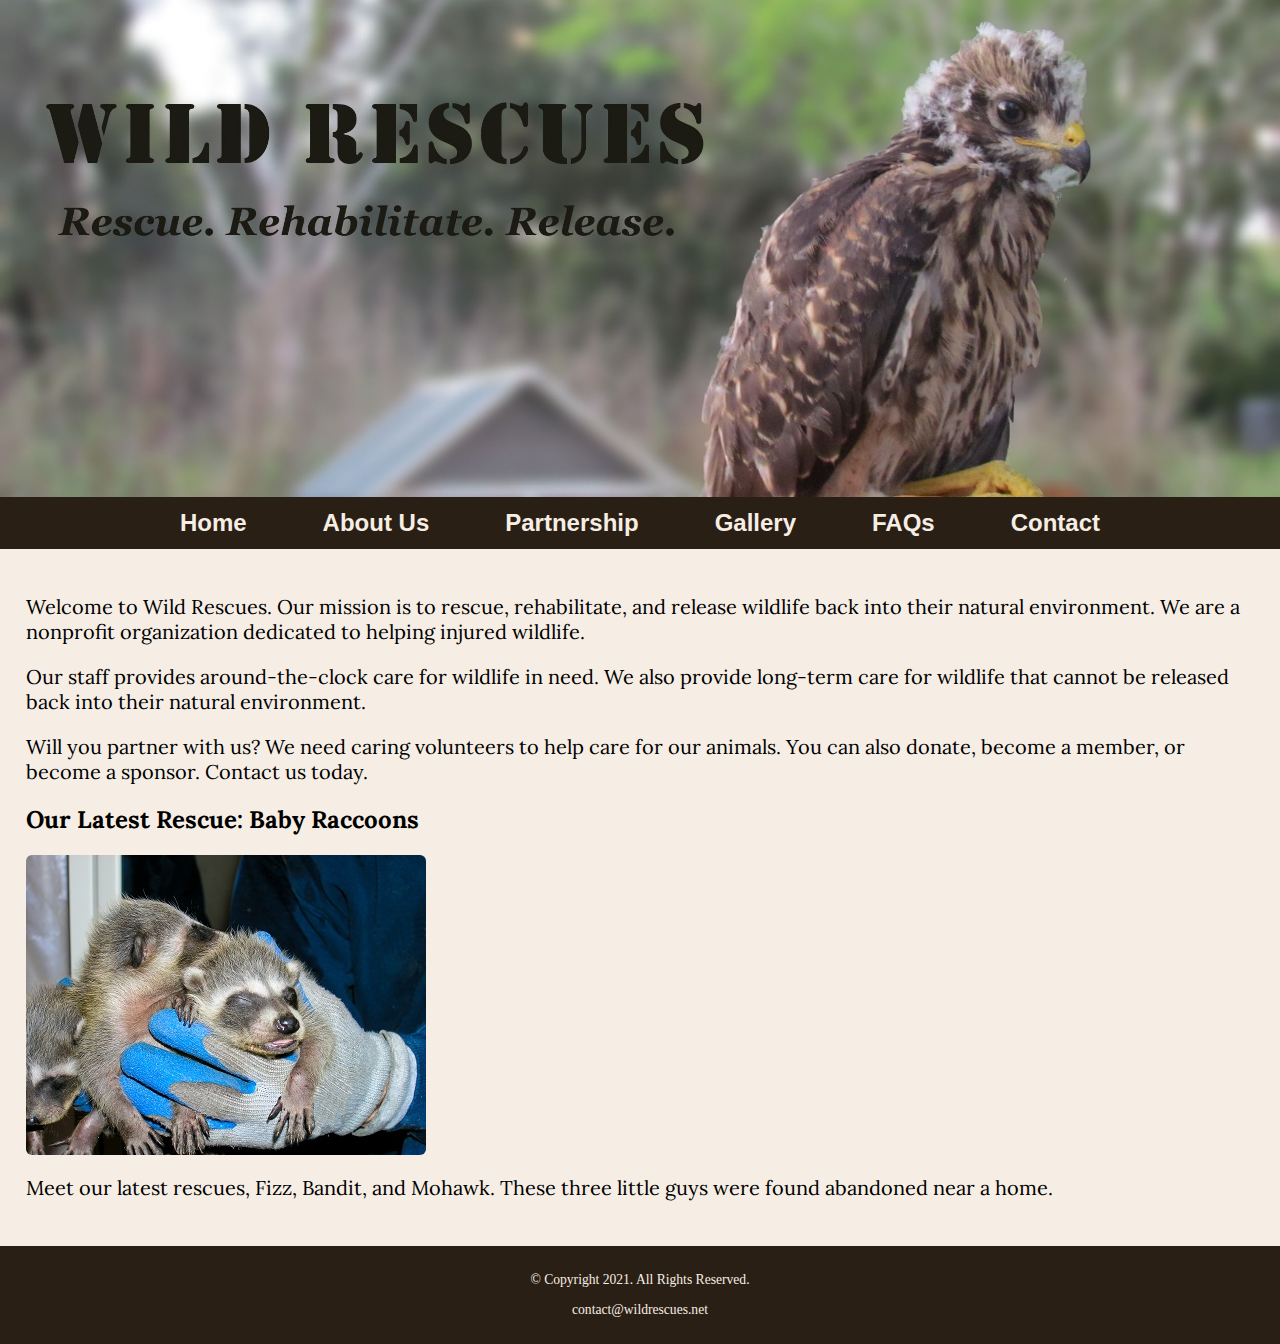
<file: index.html>
<!-- 
Student Name: Dakin DiCenzo
File Name: index.html
date: 6/15/22
 -->

<!doctype html>
<!-- This Website Template was created by Dakin DiCenzo -->
<html lang="en">
	
<head>
	<title>Wild Rescues: Home</title>

	<meta charset="utf-8">
  <link rel="stylesheet" href="css/styles.css">
  <meta name="viewport" content="width=device-width, initial-scale=1.0">

</head>

<body>
  <div id="wrapper">

<!-- Use the header area for the website name or logo -->
	<header>
	
	<div class="tab-desk">
	<img src="images/baby-hawk.jpg" alt="rescued baby hawk">
	</div>

  <div class="mobile">
    <h1>&#128062; Wild Rescues</h1> <h3>Rescue. Rehabilitate. Release.</h3>
    </div>
		
 <link rel="preconnect" href="https://fonts.googleapis.com">
<link rel="preconnect" href="https://fonts.gstatic.com" crossorigin>
<link href="https://fonts.googleapis.com/css2?family=Emblema+One&family=Lora&display=swap" rel="stylesheet">
	</header>
	
	<!-- Use the nav area to add hyperlinks to other pages within the website -->
	<nav>
	
	  <ul>
    <li><a href="index.html">Home</a></li>
    <li><a href="about.html">About Us</a></li> 
    <li><a href="partnership.html">Partnership</a></li>
    <li><a href="gallery.html">Gallery</a></li> 
    <li><a href="faqs.html">FAQs</a></li> 
    <li><a href="contact.html">Contact</a></li>
    </ul>
		
	</nav>
	
  
	<!-- Use the main area to add the main content to the webpage -->
  <main>

    <div id="welcome">
    <p>Welcome to Wild Rescues. Our mission is to rescue, rehabilitate, and release wildlife back into their natural environment. We are a nonprofit organization dedicated to helping injured wildlife.</p>
    
    <p>Our staff provides around-the-clock care for wildlife in need. We also provide long-term care for wildlife that cannot be released back into their natural environment.</p>
    
    <p>Will you partner with us? We need caring volunteers to help care for our animals. You can also donate, become a member, or become a sponsor. Contact us today.</p>
    </div>

    <div id="latest">
      <h2>Our Latest Rescue: Baby Raccoons</h2>
      <img class="round" src="images/baby-raccoons.jpg" alt="hands holding three baby raccoons">
      <p>Meet our latest rescues, Fizz, Bandit, and Mohawk. These three little guys were found abandoned near a home.</p>
    </div>

	</main>
	
	<!-- Use the footer area to add webpage footer content -->
	<footer>
	
	 	<p>&copy; Copyright 2021. All Rights Reserved.</p>
    <a href="mailto:contact@wildrescues.net"><p>contact@wildrescues.net</p></a> 
		
	</footer>
	
  </div>
</body>
	
</html>
</file>
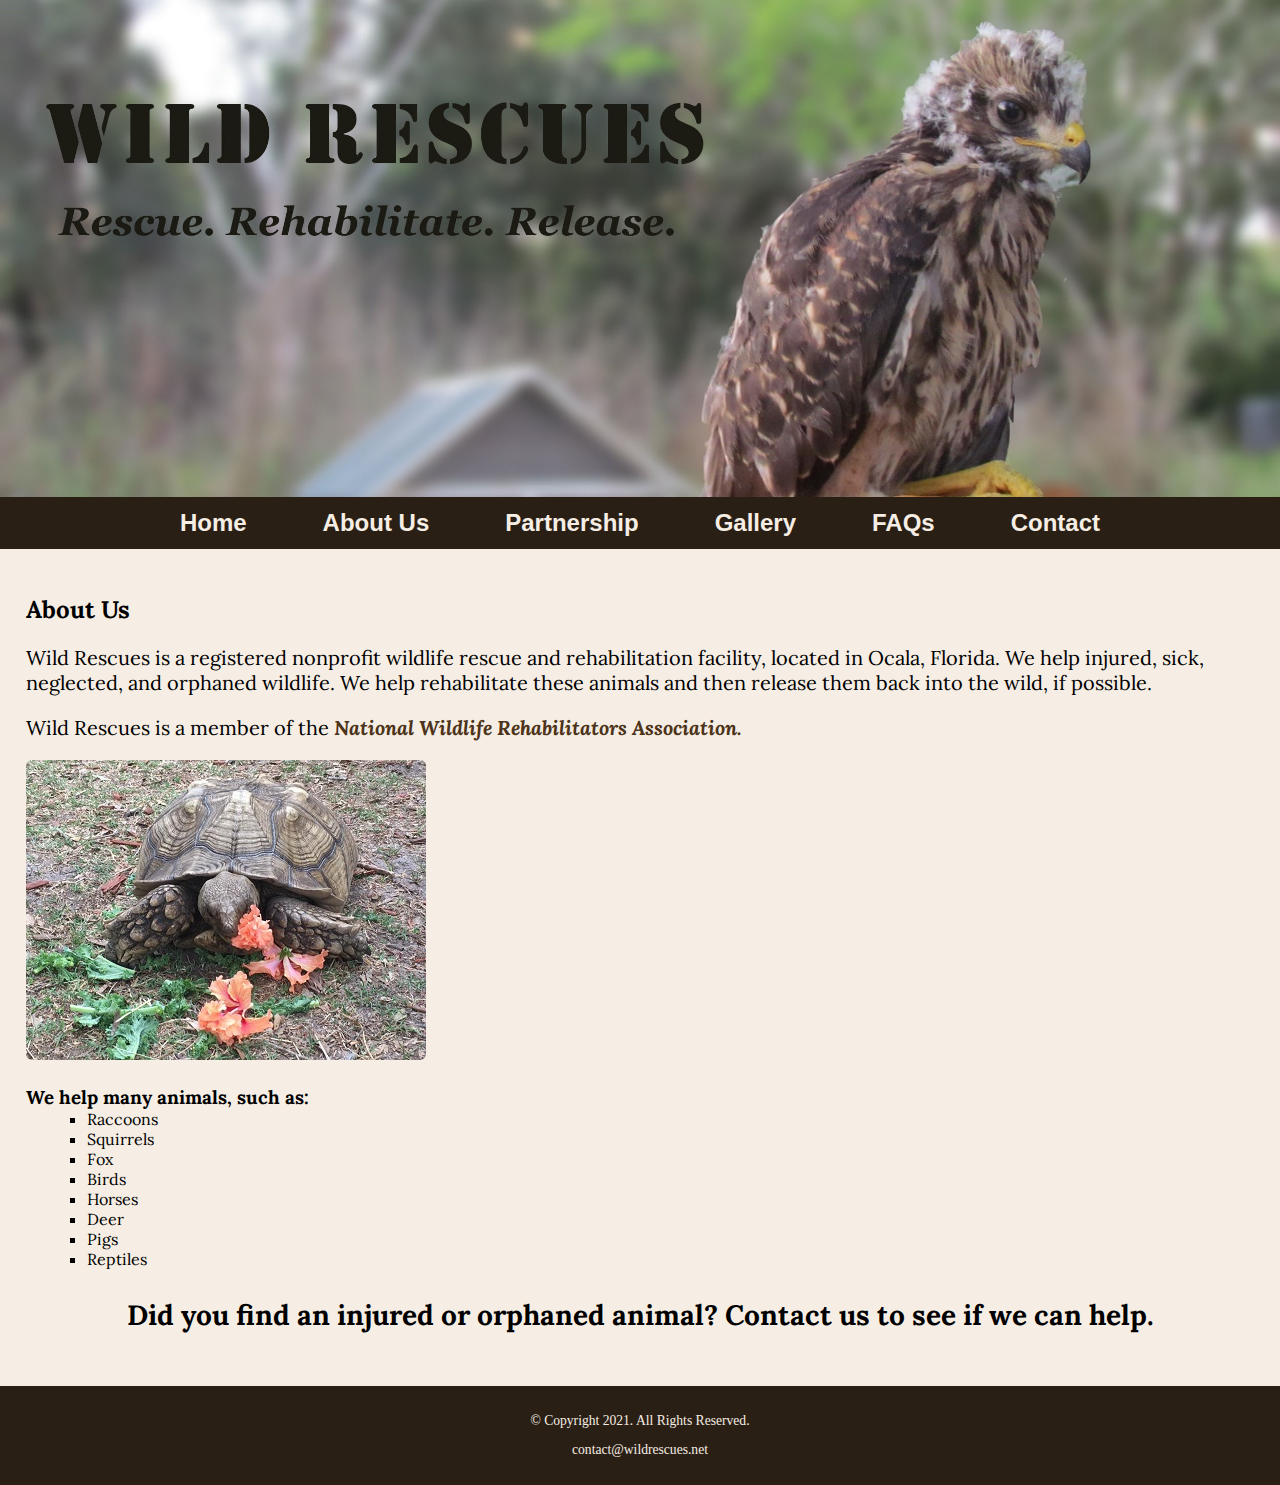
<file: about.html>
<!doctype html>
<!-- 
Student Name: Dakin DiCenzo
File Name: about.html
Date: 06/15/2022
 -->
<html lang="en">
	
<head>
	<title>Wild Rescues: About Us</title>

	<meta charset="utf-8">
	<link rel="stylesheet" href="css/styles.css">
  <meta name="viewport" content="width=device-width, initial-scale=1.0">

</head>

<body>
  <div id="wrapper">
	
	<!-- Use the header area for the website name or logo -->
	<header>
	
	<div class="tab-desk">
	<img src="images/baby-hawk.jpg" alt="rescued baby hawk">
	</div>

  <div class="mobile">
    <h1>&#128062; Wild Rescues</h1> <h3>Rescue. Rehabilitate. Release.</h3>
    </div>
		
    <link rel="preconnect" href="https://fonts.googleapis.com">
<link rel="preconnect" href="https://fonts.gstatic.com" crossorigin>
<link href="https://fonts.googleapis.com/css2?family=Emblema+One&family=Lora&display=swap" rel="stylesheet">
	</header>
	
	<!-- Use the nav area to add hyperlinks to other pages within the website -->
	<nav>
	
	  <ul>
    <li><a href="index.html">Home</a></li>
    <li><a href="about.html">About Us</a></li> 
    <li><a href="partnership.html">Partnership</a></li>
    <li><a href="gallery.html">Gallery</a></li> 
    <li><a href="faqs.html">FAQs</a></li> 
    <li><a href="contact.html">Contact</a></li>
    </ul>
		
	</nav>
	
	<!-- Use the main area to add the main content to the webpage -->
	
  <main>

    <div id="info">
      <h2>About Us</h2>
      <p>Wild Rescues is a registered nonprofit wildlife rescue and rehabilitation facility, located in Ocala, Florida. We help injured, sick, neglected, and orphaned wildlife. We help rehabilitate these animals and then release them back into the wild, if possible.</p>
      <p>Wild Rescues is a member of the <a class="link" href="https://www.nwrawildlife.org/" target="_blank">National Wildlife Rehabilitators Association.</a></p>
      <img class="round" src="images/tortoise.jpg" alt="tortoise eating vegetation">
      <h3>We help many animals, such as:</h3>
      <ul>
        <li>Raccoons</li>
        <li>Squirrels</li>
        <li>Fox</li>
        <li>Birds</li>
        <li>Horses</li>
        <li>Deer</li>
        <li>Pigs</li>
        <li>Reptiles</li>
      </ul>


      <p class="action">Did you find an injured or orphaned animal? Contact us to see if we can help.</p>
    </div>

	</main>
	
	<!-- Use the footer area to add webpage footer content -->
	<footer>
	
	 	<p>&copy; Copyright 2021. All Rights Reserved.</p>
    <a href="mailto:contact@wildrescues.net"><p>contact@wildrescues.net</p></a>
		
	</footer>
	
  </div>
</body>
	
</html>
</file>
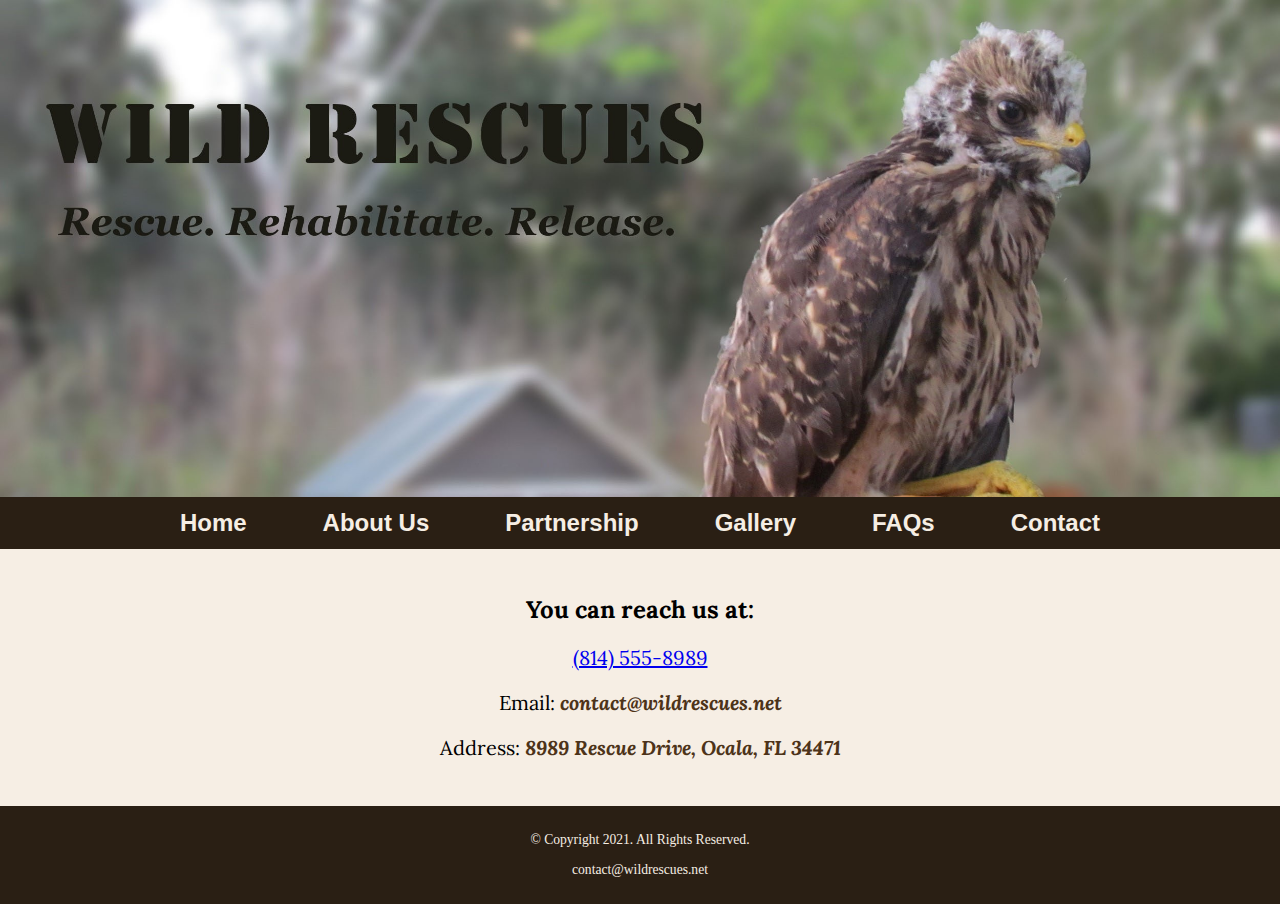
<file: contact.html>
<!doctype html>
<!-- 
Student Name: Dakin DiCenzo
File Name: contact.html
Date: 06/15/2022
 -->
<html lang="en">
	
<head>
	<title>Wild Rescues: Contact</title>

	<meta charset="utf-8">
	<link rel="stylesheet" href="css/styles.css">
  <meta name="viewport" content="width=device-width, initial-scale=1.0">

</head>

<body>
  <div id="wrapper">
	
	<!-- Use the header area for the website name or logo -->
	<header>
	
<div class="tab-desk">
	<img src="images/baby-hawk.jpg" alt="rescued baby hawk">
	</div>

  <div class="mobile">
    <h1>&#128062; Wild Rescues</h1> <h3>Rescue. Rehabilitate. Release.</h3>
    </div>
		
  <link rel="preconnect" href="https://fonts.googleapis.com">
<link rel="preconnect" href="https://fonts.gstatic.com" crossorigin>
<link href="https://fonts.googleapis.com/css2?family=Emblema+One&family=Lora&display=swap" rel="stylesheet">
	</header>
	
	<!-- Use the nav area to add hyperlinks to other pages within the website -->
	<nav>
	
	  <ul>
    <li><a href="index.html">Home</a></li>
    <li><a href="about.html">About Us</a></li> 
    <li><a href="partnership.html">Partnership</a></li>
    <li><a href="gallery.html">Gallery</a></li> 
    <li><a href="faqs.html">FAQs</a></li> 
    <li><a href="contact.html">Contact</a></li>
    </ul>
		
	</nav>
	
	<!-- Use the main area to add the main content to the webpage -->
	
  <main>

    <div id="contact">
      <h2>You can reach us at:</h2>
      <p class="tel-link round mobile" ><p class="tab-desk"><a href="tel:8145558989">(814) 555-8989</a></p></p>
      <p>Email: <a class="link" href="mailto:contact@wildrescues.net">contact@wildrescues.net</a></p>
      <p>Address: <a class="link" href="https://www.google.com/maps/place/Ocala,+FL+34471/@29.1523393,
      -82.1930846,13z/data=!3m1!4b1!4m8!1m2!2m1!1s8989+Rescue+Drive,+Ocala,+FL+34471!3m4!1s0x88e7d33b57042815:0xafaea306fae227d0!8m2!3d29.15719
      21!4d-82.1223977">8989 Rescue Drive, Ocala, FL 34471</a></p>
    </div>

	</main>
	
	<!-- Use the footer area to add webpage footer content -->
	<footer>
	
	 	<p>&copy; Copyright 2021. All Rights Reserved.</p>
    <a href="mailto:contact@wildrescues.net"><p>contact@wildrescues.net</p></a>
		
	</footer>
	
  </div>
</body>
	
</html>
</file>
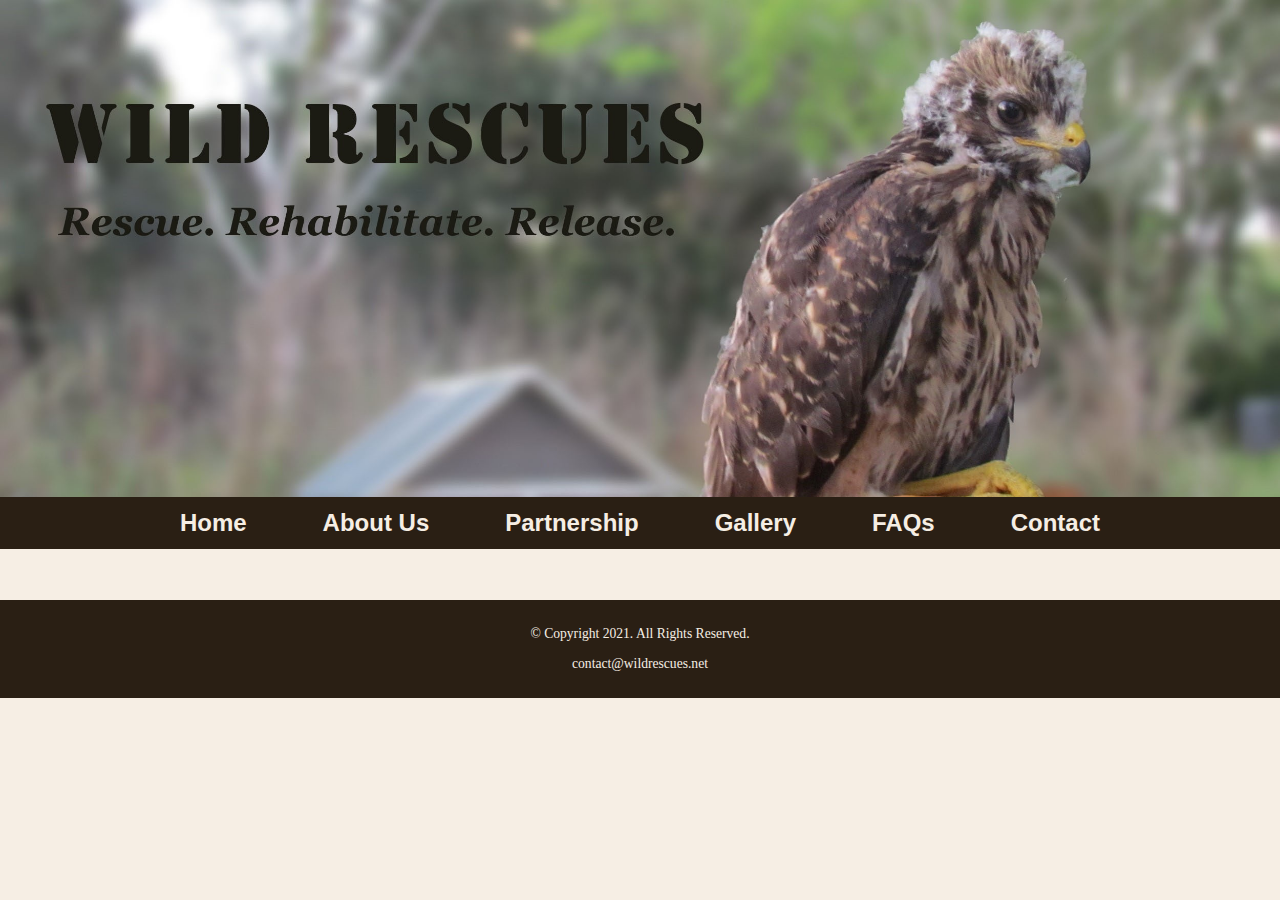
<file: template.html>
<!doctype html>
<!-- 
Student Name: Dakin DiCenzo
File Name: template.html
Date: 06/15/2022
 -->
<html lang="en">
	
<head>
	<title>Wild Rescues: template</title>

	<meta charset="utf-8">
  <link rel="stylesheet" href="css/styles.css">
  <meta name="viewport" content="width=device-width, initial-scale=1.0">

</head>

<body>
  <div id="wrapper">
	
	<!-- Use the header area for the website name or logo -->
	<header>

	<div class="tab-desk">
	<img src="images/baby-hawk.jpg" alt="rescued baby hawk">
	</div>

  <div class="mobile">
    <h1>&#128062; Wild Rescues</h1> <h3>Rescue. Rehabilitate. Release.</h3>
    </div>

<link rel="preconnect" href="https://fonts.googleapis.com">
<link rel="preconnect" href="https://fonts.gstatic.com" crossorigin>
<link href="https://fonts.googleapis.com/css2?family=Emblema+One&family=Lora&display=swap" rel="stylesheet">
	</header>
	
	<!-- Use the nav area to add hyperlinks to other pages within the website -->
	<nav>
	
	  <ul>
    <li><a href="index.html">Home</a></li>
    <li><a href="about.html">About Us</a></li> 
    <li><a href="partnership.html">Partnership</a></li>
    <li><a href="gallery.html">Gallery</a></li> 
    <li><a href="faqs.html">FAQs</a></li> 
    <li><a href="contact.html">Contact</a></li>
    </ul>
		
	</nav>
	
	<!-- Use the main area to add the main content to the webpage -->
	
  <main>

    <div>
    </div>

	</main>
	
	<!-- Use the footer area to add webpage footer content -->
	<footer>
	
	 	<p>&copy; Copyright 2021. All Rights Reserved.</p>
    <a href="mailto:contact@wildrescues.net"><p>contact@wildrescues.net</p></a>
		
	</footer>
	
  </div>
</body>
	
</html>
</file>
<file: css/styles.css>
/*  
Author: Dakin DiCenzo
File Name: styles.css
Date: 06/15/2022
*/

/* CSS Reset */
body, header, nav, main, footer, img, h1, h3, ul {
    margin: 0;
    padding: 0;
    border: 0;
}

/* Style rules for body and images */
body {
    background-color: #f6eee4;
}

img {
    max-width: 100%;
    display: block;
}

/* Style rules for mobile viewport */

/* Style rule show mobile class and hide tab-desk class */
.mobile {
    display: block;
}

.tab-desk {
    display: none;
}

/* Style rules for header area */
.mobile h1, .mobile h3 {
    padding: 2%;
    text-align: center;
}

.mobile h1 {
    font-family: 'Emblema One', cursive;
}

.mobile h3 {
    font-family: 'Lora', serif;
}

/* Style rules for navigation area */
nav {
    background-color: #2a1f14;
}

nav ul {
    list-style-type: none;
    text-align: center;
}

nav li {
    display: block;
    font-size: 1.5em;
    font-family: Geneva, Arial, sans-serif;
    font-weight: bold;
    border-top: 0.5px solid #f6eee4;
}

nav li a {
    display: block;
    color: #f6eee4;
    padding: 0.5em 2em;
    text-decoration: none;
}

/* Style rules for main content */
main {
    padding: 2%;
    font-family: 'Lora', serif;
}

main p {
    font-size: 1.25em;
}

main h3 {
    padding-top: 2%;
}

main ul {
    list-style-type: square;
}

.link {
    color: #4d3319;
    text-decoration: none;
    font-weight: bold;
    font-style: italic;
}

.action {
    font-size: 1.75em;
    font-weight: bold;
    text-align: center;
}

.round {
    border-radius: 6px;
}

#info ul {
    margin-left: 10%;
}

#contact {
    text-align: center;
}

.tel-link {
    background-color: #2a1f14;
    padding: 2%;
    width: 80%;
    margin: 0 auto;
}

.tel-link a {
    color: #f6eee4;
    text-decoration: none;
    font-weight: bold;
}

/* Style rules for footer content */
footer {
    text-align: center;
    font-size: 0.85em;
    background-color: #2a1f14;
    color: #f6eee4;
    padding: 1% 0;
}

footer a {
    color: #f6eee4;
    text-decoration: none;
}

/* Media Query for Tablet Viewport */
@media screen and (min-width: 620px), print {
 
    /* Tablet Viewport: Show tab-desk class, hide mobile class */
    .tab-desk {
        display: block;
    }

    .mobile {
        display: none;
    }
    
    /* Tablet Viewport: Style rules for nav area */
    nav li {
        border-top: none;
        display: inline-block;
        font-size: 1.25em;
    }
    
    nav li a {
        padding: 0.5em;
    }
    
}

/* Media Query for Desktop Viewport */
@media screen and (min-width: 1000px), print {
    
    /* Desktop Viewport: Style rules for nav area */
    nav li {
        font-size: 1.5em;
    }
    
    nav li a {
        padding: 0.5em 1.5em;
    }
    
    nav li a:hover {
        color: #2a1f14;
        background-color: #f6eee4;
    }
    
    /* Desktop Viewport: Style rules for main content */
    #info ul {
        margin-left: 5%;
    }
    
}

/* Media Query for Large Desktop Viewports */
@media screen and (min-width: 1921px), print {
    
    body {
        background: linear-gradient(#f6eee4, #78593a);
    }
    
    #wrapper {
        width: 1920px;
        margin: 0 auto;
    }
        
    main {
        background-color: #f6eee4;
    }
    
}

/* Media Query for Print */
@media print {
    
    body {
        background-color: #fff;
        color: #000;
    }
    
}
</file>
